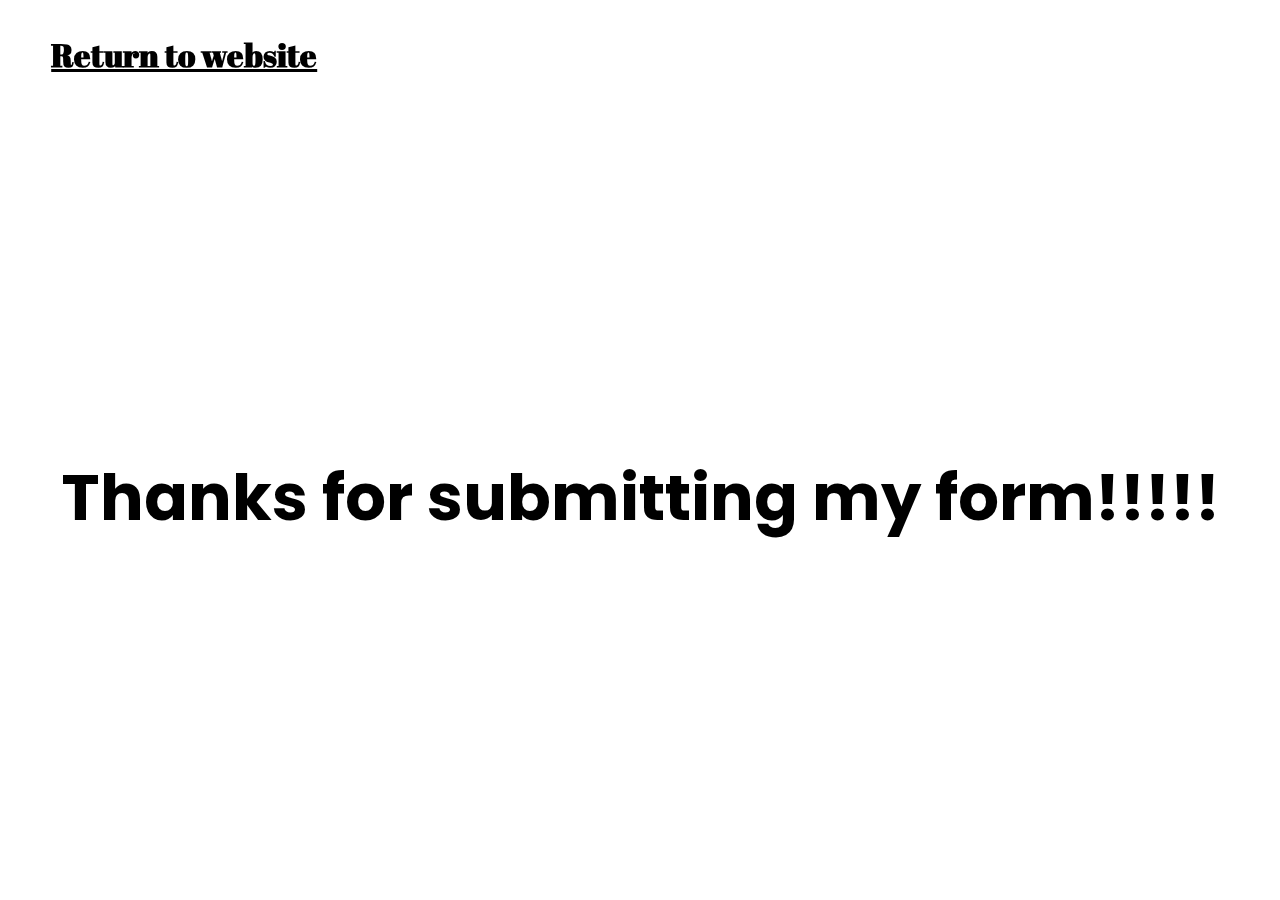
<file: Portofolio/thanks.html>
<!DOCTYPE html>
<html lang="en">
  <head>
    <meta charset="UTF-8" />
    <meta http-equiv="X-UA-Compatible" content="IE=edge" />
    <meta name="viewport" content="width=device-width, initial-scale=1.0" />
    <title>Mahe &mdash; portofolio</title>
    <link rel="icon" href="/img/logo.png" />
    <link rel="stylesheet" href="./css/style.css" />
  </head>
  <body data-barba="wrapper">
    <header class="nav-header">
      <h1><a href="./index.html" id="logo">Return to website</a></h1>
    </header>
    <h1 class="thanks-title">Thanks for submitting my form!!!!!</h1>
  </body>
</html>
</file>
<file: Portofolio/css/style.css>
@import url("https://fonts.googleapis.com/css2?family=Abril+Fatface&family=Poppins:wght@300;400;500;600;700&display=swap");
#logo {
  color: black;
  font-family: "Abril Fatface";
}

.nav-header {
  position: fixed;
  top: 0;
  min-height: 10vh;
  font-size: 1rem;
  display: flex;
  align-items: center;
  justify-content: space-between;
  color: #000 !important;
  width: 92%;
  padding: 2rem 0rem;
  z-index: 200;
  background-color: transparent;
  left: 0;
  right: 0;
  margin-left: auto;
  margin-right: auto;
}

.project1 .hero-desc h2 {
  margin-top: 30px;
}

.project2 .hero-desc h2 {
  margin-top: 30px;
}

.menu div {
  display: inline-block;
}

.menu a {
  text-decoration: none;
  color: black;
  padding-left: 20px;
}

.line1,
.line2 {
  width: 3rem;
  height: 0.2rem;
  margin: 0.4rem;
  background: #000;
  pointer-events: none;
}

.intro {
  display: flex;
  align-items: center;
  justify-content: center;
}

.intro .scroll-down {
  left: 49%;
}

.intro h1 {
  max-width: 960px;
  margin-right: auto;
  margin-left: auto;
  font-size: 70px;
  line-height: 80px;
  text-align: center;
  font-weight: 600;
}

.hero-desc {
  display: flex;
  flex-direction: column;
  justify-content: space-between;
  flex: 1;
  flex-basis: 20rem;
}

.hero-desc h2 {
  font-size: 70px;
  line-height: 70px;
  font-weight: 600;
  transform-style: preserve-3d;
  transition: transform 200ms ease 0s;
  transform: translateX(0px) translateY(0px) translateZ(0px);
  z-index: 999;
}

.explore {
  background: none;
  color: black;
  font-size: 30px;
  line-height: 40px;
  font-weight: 600;
  text-decoration: none;
  align-self: flex-start;
  cursor: pointer;
  transform-style: preserve-3d;
  transition: transform 200ms ease 0s;
  transform: translateX(0px) translateY(0px) translateZ(0px);
}

.hero-img {
  flex: 1;
  flex-basis: 25rem;
  overflow: hidden;
}

.about-me .container {
  display: flex;
  justify-content: center;
  max-width: 1240px;
  height: 700px;
  background-color: #f6f6f6;
  z-index: 2;
  border: 0;
  padding: 90px 100px 80px;
  transition: all 0.8s ease 0s, transform 200ms ease 0s;
  transform: scaleX(1) scaleY(1);
}

.about-me .container:hover {
  transform: scaleX(0.95) scaleY(0.95);
}

.about-me .container:hover h2 {
  transform: translateX(20px) translateY(20px) translateZ(0px);
}

.about-me .container:hover .explore {
  transform: translateX(20px) translateY(-20px) translateZ(0px);
}

.about-me .hero-img {
  align-self: flex-end;
}

.about-me .hero-img img {
  width: 100%;
  display: block;
  z-index: 1;
  background-color: #f6f6f6;
  border: 0;
}

/* ///////////////////////////////// */
/* ABOUT SECTION */
.project1 .container {
  display: flex;
  justify-content: center;
  max-width: 1240px;
  height: 700px;
  background-color: #fcf0f2;
  z-index: 2;
  border: 0;
  padding: 90px 100px 80px;
  transition: all 0.2s ease 0s, transform 200ms ease 0s;
  transform: scaleX(1) scaleY(1);
}

.project1 .container .title {
  transform-style: preserve-3d;
  transition: transform 200ms ease 0s;
  transform: translateX(0px) translateY(0px) translateZ(0px);
}

.project1 .container:hover {
  transform: scaleX(0.95) scaleY(0.95);
}

.project1 .container:hover .title {
  transform: translateX(20px) translateY(20px) translateZ(0px);
}

.project1 .container:hover .explore {
  transform: translateX(20px) translateY(-20px) translateZ(0px);
}

.project1 .hero-img {
  align-self: flex-end;
}

.project1 .hero-img img {
  width: 100%;
  display: block;
  z-index: 1;
  border: 0;
}

.project1 .hero-desc h2 {
  color: #730011;
  font-size: 70px;
  max-width: 590px;
}

.project1 .hero-desc span {
  text-transform: uppercase;
  color: #730011;
  font-weight: 500;
  font-size: 18px;
}

.project1 .explore {
  color: #730011;
  border-color: #730011;
}

/* ///////////////////////////////// */
/* Projec2 SECTION */
.project2 .container {
  display: flex;
  justify-content: center;
  max-width: 1240px;
  height: 700px;
  background-color: #f8f7fe;
  z-index: 2;
  border: 0;
  margin-top: 100px;
  padding: 90px 100px 80px;
  transition: all 0.2s ease 0s, transform 200ms ease 0s;
  transform: scaleX(1) scaleY(1);
}

.project2 .container .title {
  transform-style: preserve-3d;
  transition: transform 200ms ease 0s;
  transform: translateX(0px) translateY(0px) translateZ(0px);
}

.project2 .container:hover {
  transform: scaleX(0.95) scaleY(0.95);
}

.project2 .container:hover .title {
  transform: translateX(20px) translateY(20px) translateZ(0px);
}

.project2 .container:hover .explore {
  transform: translateX(20px) translateY(-20px) translateZ(0px);
}

.project2 .hero-img {
  align-self: flex-end;
}

.project2 .hero-img img {
  width: 100%;
  display: block;
  z-index: 1;
  border: 0;
}

.project2 .hero-desc h2 {
  color: #241f60;
  font-size: 70px;
  max-width: 590px;
}

.project2 .hero-desc span {
  text-transform: uppercase;
  color: #241f60;
  font-weight: 500;
  font-size: 18px;
}

.project2 .explore {
  color: #241f60;
  border-color: #241f60;
}

.nav-bar {
  position: fixed;
  top: 0;
  left: 0;
  width: 100%;
  height: 100%;
  background: #fff;
  z-index: 2;
  opacity: 1;
  clip-path: circle(50px at 100% -10%);
  -webkit-clip-path: circle(50px at 100% -10%);
  color: #000;
}

.burger {
  cursor: pointer;
  display: none;
  color: #000 !important;
}

.nav-links {
  margin-top: 40vh;
  padding-top: 20px;
  z-index: 20;
}

.nav-links a {
  font-size: 3rem;
  text-decoration: none;
  color: #000;
  transition: 0.2s ease all;
}

.nav-links:hover a {
  opacity: 0.3;
}

.nav-links:hover a:hover {
  opacity: 1;
}

.contact {
  flex-basis: 30rem;
}

.contact h2 {
  font-size: 3rem;
  padding: 2rem 0rem;
}

.contact p {
  font-size: 1.5rem;
  line-height: 2rem;
}

.reveal-img,
.reveal-text {
  position: absolute;
  width: 100%;
  height: 100%;
  background: white;
  left: 0;
  top: 0;
  transform: translate3d(0px, 0px, 0px) scale(1.00212, 1.00212);
  pointer-events: none;
}

.title {
  position: relative;
}

.scrollmagic-pin-spacer {
  position: static !important;
}

body.hide {
  overflow: hidden;
}

.work-title {
  margin-top: 20vh;
  margin-bottom: 15vh;
  text-align: center;
}

.work-title h1 {
  font-size: 90px;
  line-height: 90px;
  font-weight: 600;
}

.swipe {
  position: fixed;
  width: 100%;
  height: 100%;
  top: 0;
  left: 0;
  transform: translateX(-100%);
}

.swipe1 {
  background-color: #343a40;
  z-index: 5;
}

.swipe2 {
  background-color: #495057;
  z-index: 4;
}

.swipe3 {
  background-color: #f8f9fa;
  z-index: 3;
}

::selection {
  color: #fff;
  background: #0d6efd;
}

.wrapper {
  width: 715px;
  background: #fff;
  border-radius: 5px;
  margin: 0 auto;
  margin-top: 15vh;
}

.contact-title {
  text-align: center;
  margin-top: 30vh;
  font-size: 90px;
  line-height: 90px;
  font-weight: 600;
}

form input,
form textarea {
  margin-bottom: 30px;
  padding: 24px 30px;
  border-style: none;
  box-shadow: inset 0 0 0 1px #ccc;
  -webkit-transition: 0.2s;
  transition: 0.2s;
  font-size: 18px;
  line-height: 22px;
  width: 100%;
}

form label {
  display: block;
  margin-bottom: 10px;
  font-family: Gilroy, sans-serif;
  font-size: 18px;
  line-height: 30px;
  font-weight: 600;
}

textarea {
  min-height: 150px;
  font-family: inherit;
}

form button {
  padding: 24px 48px;
  border: none;
  background-color: #111;
  color: #fff;
  font-size: 18px;
  line-height: 22px;
  font-weight: 600;
  letter-spacing: 0.5px;
  text-decoration: none;
  transition: 0.2s ease all;
}

form button:hover {
  background-color: #222;
}

.dark {
  background-color: #111;
  overflow-x: hidden;
}
.dark .nav-header {
  margin-bottom: 50px;
}
.dark .nav-header #logo {
  color: #fff;
}
.dark .nav-header .menu a {
  color: #fff;
}
.dark footer {
  color: #fff;
}
.dark footer .col-right a {
  color: #fff;
}
.dark .line1 {
  color: #fff;
}

.about {
  max-width: 900px;
  margin: 0 auto;
  display: flex;
  flex-direction: column;
  margin-top: 25vh;
  margin-bottom: 25vh;
  position: relative;
}
.about .first-col {
  display: flex;
  flex-direction: column;
  margin-top: 100px;
  margin-bottom: 100px;
}
.about .first-col h1 {
  margin-left: -12px;
  font-size: 200px;
  line-height: 150px;
  letter-spacing: -10px;
  color: #fff;
  z-index: 2;
  margin-top: 100px;
}
.about .first-col img {
  width: 850px;
  position: absolute;
  right: -150px;
  top: -130px;
}
.about p {
  margin-bottom: 0;
  font-size: 25px;
  line-height: 40px;
  color: #fff;
  z-index: 2;
}
.about .seperator {
  margin-top: 400px;
}

.skills {
  position: relative;
  margin-top: 250px;
  margin-bottom: 250px;
}

.skills .title {
  text-align: end;
  margin-right: 22%;
  right: auto;
  bottom: auto;
  z-index: 1;
  color: #000;
  font-size: 230px;
  line-height: 260px;
  letter-spacing: -11px;
}

.skills .cards,
.btn-container {
  max-width: 750px;
  margin: 0 auto;
}

.btn-container {
  margin-top: 10vh;
  display: flex;
  -webkit-box-align: center;
  -webkit-align-items: center;
  -ms-flex-align: center;
  align-items: center;
}
.btn-container a {
  display: flex;
}

.skills .card {
  margin-bottom: 80px;
  margin-top: 31px;
}
.skills .card h1 {
  color: #888;
  font-size: 35px;
  line-height: 30px;
  letter-spacing: 0.5px;
  z-index: 5;
}
.skills .card h1 span {
  color: #fff;
  text-transform: uppercase;
}
.skills .card p {
  color: #fff;
  line-height: 30px;
  font-size: 18px;
}

.skills .card1 {
  top: 195px;
  position: absolute;
  z-index: 1;
  margin-top: 0;
}

.skills .btn {
  padding: 24px 40px;
  -webkit-box-orient: horizontal;
  -webkit-box-direction: normal;
  -webkit-flex-direction: row;
  -ms-flex-direction: row;
  display: flex;
  flex-direction: row;
  -webkit-box-align: center;
  -webkit-align-items: center;
  -ms-flex-align: center;
  align-items: center;
  background-color: #f6f6f6;
  -webkit-transition: 0.2s;
  transition: 0.2s;
  color: #fff;
  font-size: 18px;
  line-height: 22px;
  font-weight: 600;
  letter-spacing: 0.5px;
  text-decoration: none;
  background-color: #333;
}

.skills a:hover {
  background-color: #222;
}

.skills img {
  width: 15px;
  margin-left: 15px;
  transform-style: preserve-3d;
  transition: transform 200ms ease 0.1s;
  transform: translateX(0px) translateY(0px) translateZ(0px) rotateX(0deg) rotateY(0deg) rotateZ(-45deg);
}

.skills a:hover img {
  transform-style: preserve-3d;
  transition: transform 200ms ease 0.1s;
  transform: translateX(5px) translateY(-5px) translateZ(0px) rotateX(0deg) rotateY(0deg) rotateZ(-45deg);
}

.btn-container span {
  margin-left: 20px;
  color: #888;
}

* {
  margin: 0;
  padding: 0;
  box-sizing: border-box;
}

body {
  overflow-x: hidden;
  font-family: "Poppins", sans-serif;
  scroll-behavior: smooth;
  position: relative;
}

.container {
  margin: 0 auto;
}

.slide {
  min-height: 100vh;
  margin: 0 auto 0 auto;
  display: flex;
  justify-content: space-between;
  align-items: center;
}

.last .slide {
  min-height: 40vh;
}

.hero-img img {
  width: 100%;
  height: 100%;
  object-fit: cover;
}

.text-title {
  display: flex;
  justify-content: center;
  align-items: center;
}

.text-title h1 {
  font-size: 2.4rem;
}

.seperator {
  height: 1px;
  width: 100%;
  background-color: #ddd;
  margin-top: 100px;
}

footer {
  display: grid;
  grid-template-columns: 1.5fr 1fr;
  column-gap: 40px;
  margin-left: auto;
  margin-right: auto;
  max-width: 1040px;
  padding-top: 100px;
  padding-bottom: 160px;
  margin-top: 100px;
  z-index: 999;
}

footer .col-left span {
  font-size: 20px;
  line-height: 24px;
  font-weight: 600;
}

footer h1 {
  font-size: 90px;
  line-height: 90px;
  font-weight: 600;
  margin-bottom: 90px;
}

footer .col-right {
  justify-self: flex-end;
}

footer .col-right a {
  text-decoration: none;
  list-style-type: none;
  font-size: 35px;
  line-height: 50px;
  font-weight: 600;
  color: black;
  transition: all 0.2s ease 0s, opacity 200ms ease 0s;
}

.menu a {
  text-decoration: none;
  list-style-type: none;
  font-size: 16px;
  line-height: 30px;
  font-weight: 600;
  text-decoration: none;
  transition: all 0.2s ease 0s;
}

.menu:hover a {
  opacity: 0.3;
}

.menu:hover a:hover {
  opacity: 11;
}

footer .col-right:hover a {
  opacity: 0.3;
}

footer .col-right:hover a:hover {
  opacity: 1;
}

.wrapper1 {
  display: none;
}
.wrapper1 .intro {
  margin-bottom: 20vh;
}
.wrapper1 .about-me {
  margin-bottom: 20vh;
}
.wrapper1 .text-title {
  margin-bottom: 20vh;
}

@media screen and (max-width: 1500px) {
  .hero-img {
    height: 50vh;
  }
  .project2-text h1 {
    font-size: 2rem;
    padding: 1rem 0rem;
  }
  .project2-text p {
    font-size: 1.2rem;
  }
  .project2-img img {
    height: 50vh;
    object-position: top;
  }
  .skills .title {
    font-size: 170px;
  }
}
@media screen and (max-width: 1250px) {
  .about-me .container,
.project1 .container,
.project2 .container {
    margin-left: 100px;
    margin-right: 100px;
    height: 600px;
    padding: 75px 85px 65px;
  }
  .about-me .container .hero-img img,
.project1 .container .hero-img img,
.project2 .container .hero-img img {
    object-fit: fill;
  }
  .intro h1 {
    font-size: 60px;
  }
  .hero-img {
    flex-basis: 10rem;
  }
  .reveal-text,
.reveal-img {
    width: 0px;
  }
  footer h1 {
    font-size: 80px;
  }
  footer .col-left {
    margin-left: 70px;
  }
  footer .col-right {
    margin-right: 70px;
  }
}
@media screen and (max-width: 1024px) {
  .project1 .container,
.project2 .container {
    height: 520px;
  }
  .project1 .container a,
.project2 .container a {
    margin: initial;
  }
  .project1 .container h2,
.project2 .container h2 {
    font-size: 2.8rem;
  }
  .project1 .container .hero-img,
.project2 .container .hero-img {
    flex-basis: 10rem;
  }
  main {
    width: 100%;
    margin: 0;
  }
  .slide {
    display: block;
    width: 80%;
    text-align: center;
    margin-top: 4rem;
  }
  .hero-desc {
    padding: 0;
  }
  .hero-img {
    padding-top: 4rem;
  }
  /* .hero-img img {
    width: 75%;
  } */
  .hero-desc h2 {
    font-size: 1.6rem;
    padding: 1rem 0rem;
  }
  .hero-desc p {
    padding: 2rem 1rem;
    font-size: 1rem;
    line-height: 1.5rem;
    text-align: center;
  }
  .detail-slide {
    width: 100%;
    text-align: center;
  }
  .project2-text p {
    margin-bottom: 5rem;
    padding: 0;
  }
  .project2-texth h1 {
    margin: 2rem 0rem;
  }
  .project2-nr {
    font-size: 8rem;
  }
  .nav-bar {
    display: block;
  }
  .nav-links {
    font-size: 2rem;
    text-align: center;
  }
  .contact h2 {
    font-size: 3rem;
    text-align: center;
  }
  .contact p {
    font-size: 1.2rem;
    padding: 2rem;
    text-align: center;
  }
  .intro h1 {
    margin-top: 45vh;
  }
  .slide {
    display: none;
    pointer-events: none;
  }
  .wrapper1 {
    display: block;
  }
  .wrapper1 .about-me .container {
    height: 520px;
  }
  .wrapper1 .about-me a {
    margin: initial;
  }
  .wrapper1 .about-me h2 {
    font-size: 3.6rem;
  }
  .project1 .container {
    height: 580px;
  }
  .about .first-col img {
    width: 700px;
  }
  .about .first-col h1 {
    font-size: 140px;
  }
  .about p {
    font-size: 22px;
    margin-left: 23px;
    margin-right: 23px;
  }
  .skills .title {
    font-size: 120px;
  }
}
@media screen and (max-width: 830px) {
  .wrapper1 .about-me .container {
    margin-left: 100px;
    margin-right: 100px;
    height: 400px;
    padding: 40px 50px 65px;
    overflow: hidden;
  }
  .project1 .container,
.project2 .container {
    margin-left: 100px;
    margin-right: 100px;
    height: 400px;
    padding: 40px 50px 65px;
  }
  .wrapper1 .intro h1 {
    font-size: 40px;
    padding-left: 40px;
    padding-right: 40px;
    line-height: 50px;
    margin-bottom: 30vh;
  }
  .wrapper1 .text-title h1 {
    font-size: 1.8rem;
  }
  footer .col-left h1 {
    font-size: 60px;
    line-height: 60px;
  }
  .menu {
    display: none;
  }
  .burger {
    display: block;
  }
}
@media screen and (max-width: 750px) {
  .wrapper1 .about-me .container {
    margin-left: 100px;
    margin-right: 100px;
    height: 300px;
    padding: 35px 50px 60px;
    overflow: hidden;
  }
  .project1 .container,
.project2 .container {
    margin-left: 100px;
    margin-right: 100px;
    height: 300px;
    padding: 35px 50px 60px;
    overflow: hidden;
  }
  .wrapper1 .about-me h2 {
    font-size: 40px;
    line-height: 45px;
  }
  form input,
form textarea {
    padding: 20px 26px;
  }
  form {
    margin-left: 50px;
    margin-right: 50px;
  }
  .wrapper {
    width: 500px;
  }
  .contact-title {
    font-size: 60px;
  }
}
.project1 h2,
.project2 h2 {
  font-size: 40px;
  line-height: 45px;
}

@media screen and (max-width: 630px) {
  .wrapper1 .about-me .container {
    margin-left: 40px;
    margin-right: 40px;
    height: 300px;
    padding: 35px 50px 60px;
    overflow: hidden;
  }
  .wrapper1 .text-title h1 {
    font-size: 1.3rem;
  }
  .wrapper1 .intro h1 {
    padding-left: 20px;
    padding-right: 20px;
    font-size: 30px;
  }
  .skills .title {
    font-size: 70px;
    letter-spacing: 0px;
  }
  .skills .cards,
.btn-container {
    max-width: 750px;
    margin-left: 60px;
  }
  .skills .btn {
    font-size: 15px;
    padding: 18px 36px;
  }
  .btn-container {
    display: flex;
    flex-direction: column;
    margin-right: 100px;
    gap: 20px;
  }
  .project1 .container,
.project2 .container {
    margin-left: 40px;
    margin-right: 40px;
    height: 300px;
    padding: 35px 50px 60px;
    overflow: hidden;
  }
  footer .col-right a {
    font-size: 20px;
    line-height: 35px;
  }
  footer .col-left h1 {
    font-size: 45px;
    line-height: 50px;
  }
}
@media screen and (max-width: 480px) {
  .about-me .hero-img {
    align-self: center;
    object-fit: cover;
  }
  .about-me .container .hero-img img {
    margin-top: 100px;
  }
  .wrapper1 .about-me h2 {
    font-size: 27px;
    line-height: 32px;
  }
  .hero-img {
    padding-top: 10rem;
  }
  .explore {
    font-size: 17px;
    margin-top: 30px;
  }
  .wrapper1 .about-me .container {
    margin-left: 40px;
    margin-right: 40px;
    height: 360px;
    padding: 40px 50px 60px;
    overflow: hidden;
  }
  .wrapper1 .intro h1 {
    font-size: 27px;
    line-height: 34px;
  }
  .project1 .container,
.project2 .container {
    margin-left: 40px;
    margin-right: 40px;
    height: 360px;
    padding: 20px 70px 40px;
    overflow: hidden;
  }
  .scroll-down {
    display: none;
  }
  .project1 .hero-desc h2 {
    font-size: 22px;
    margin-bottom: 60px;
  }
  .project2 .hero-desc h2 {
    font-size: 22px;
    margin-bottom: 60px;
  }
  .wrapper1 .text-title h1 {
    font-size: 0.9rem;
  }
  footer .col-right a {
    font-size: 15px;
    line-height: 25px;
  }
  footer .col-left h1 {
    font-size: 35px;
    line-height: 40px;
  }
}
@media screen and (max-width: 400px) {
  .skills .title {
    font-size: 37px;
    letter-spacing: 0px;
  }
  .about .first-col img {
    width: 300px;
    top: -12px;
    right: 20px;
  }
}
/* Scroll btn animacija */
.scroll-down {
  height: 50px;
  width: 30px;
  border: 2px solid black;
  position: absolute;
  bottom: 30%;
  border-radius: 50px;
  cursor: pointer;
}

.scroll-down::before,
.scroll-down::after {
  content: "";
  position: absolute;
  top: 20%;
  left: 50%;
  height: 10px;
  width: 10px;
  transform: translate(-50%, -100%) rotate(45deg);
  border: 2px solid black;
  border-top: transparent;
  border-left: transparent;
  animation: scroll-down 1s ease-in-out infinite;
}

.scroll-down::before {
  top: 30%;
  animation-delay: 0.3s;
  /* animation: scroll-down 1s ease-in-out infinite; */
}

@keyframes scroll-down {
  0% {
    /* top:20%; */
    opacity: 0;
  }
  30% {
    opacity: 1;
  }
  60% {
    opacity: 1;
  }
  100% {
    top: 90%;
    opacity: 0;
  }
}
.thanks-title {
  text-align: center;
  margin-top: 50vh;
  font-size: 4rem;
}
</file>
